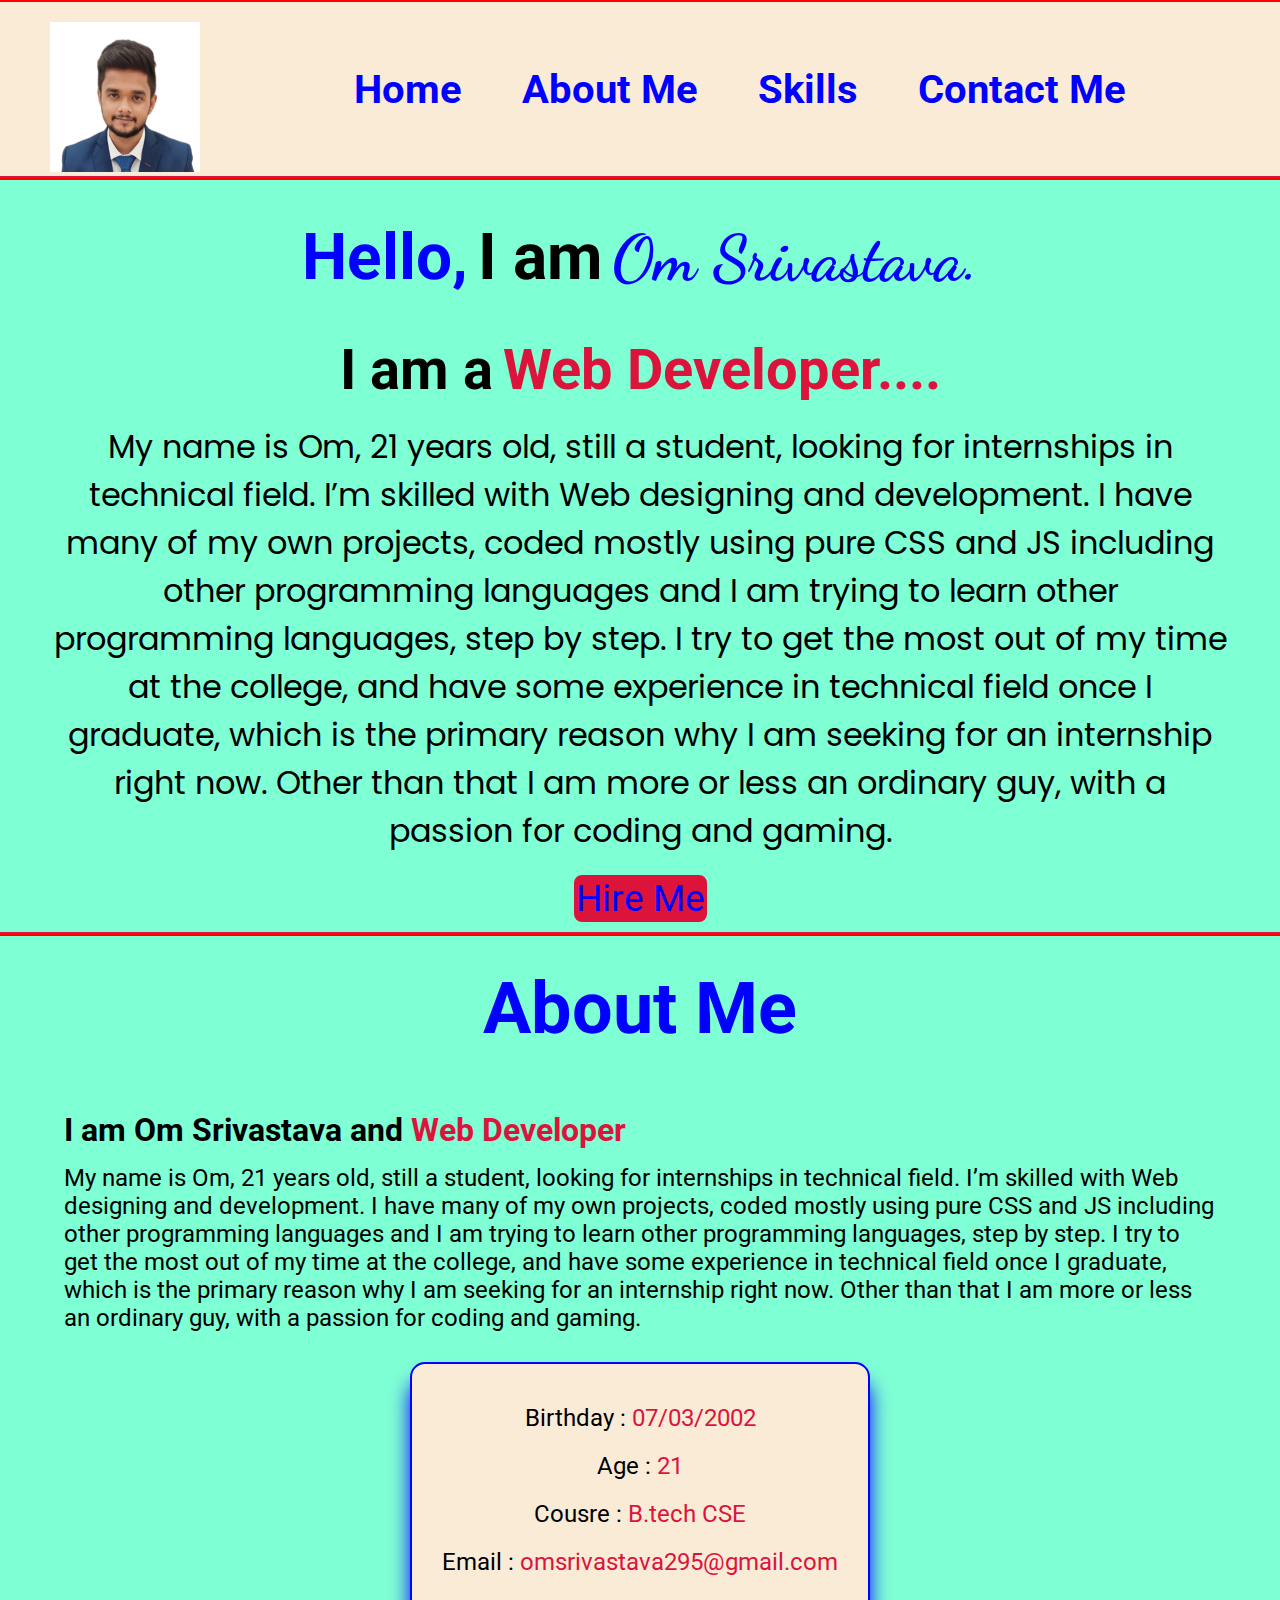
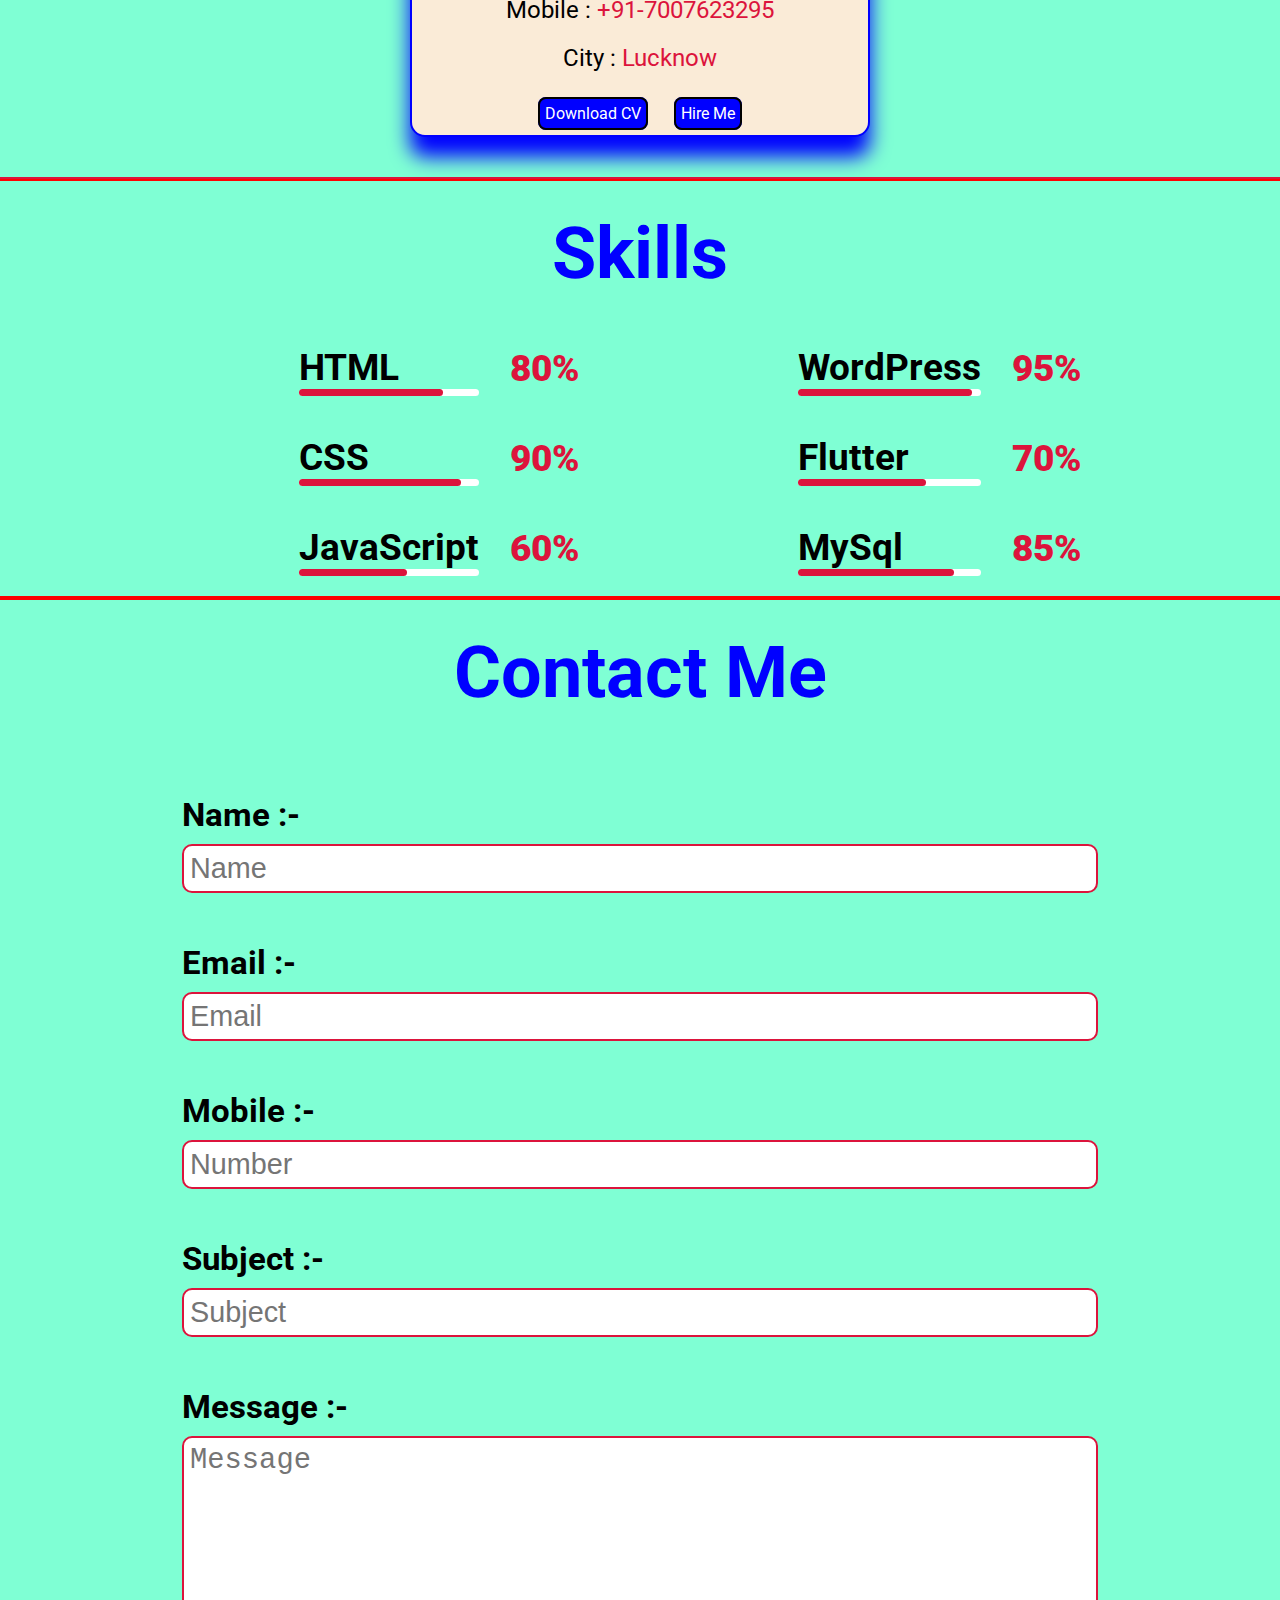
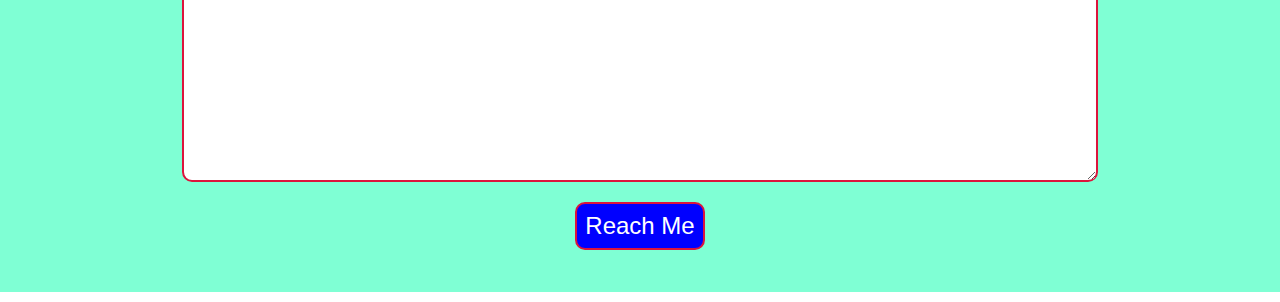
<file: Portfolio/index.html>
<!DOCTYPE html>
<html lang="en">

<head>
    <meta charset="UTF-8">
    <meta http-equiv="X-UA-Compatible" content="IE=edge">
    <meta name="viewport" content="width=device-width, initial-scale=1.0">
    <title>Portfolio</title>
    <link rel="stylesheet" href="style.css">
</head>

<body>
    <main>
        <header>
            <div class="container">
                <nav class="header">
                    <div class="logo">
                        <img src="pic.jpeg" alt="">
                    </div>
                    <ul class="navbar">
                        <li><a href="#home">Home</a></li>
                        <li><a href="#about">About Me</a></li>
                        <li><a href="#skills">Skills</a></li>
                        <li><a href="#contact">Contact Me</a></li>
                    </ul>
                </nav>
            </div>
        </header>

        <section class="home" id="home">
            <div class="container">
                <div class="row">
                    <div class="info">
                        <h2 class="hi">Hello,</h2>
                        <h2 class="me">I am </h2>
                        <h2 class="name">Om Srivastava.</h2>
                    </div>
                    <div class="do">
                        <h2 class="prof">I am a</h2>
                        <h2 class="profession">Web Developer....</h2>
                    </div>
                    <p class="para">My name is Om, 21 years old, still a student, looking for internships in technical
                        field. I’m skilled with Web designing and development. I have many of my own projects, coded
                        mostly using pure CSS and JS including other programming languages and I am trying to learn
                        other programming languages, step by step. I try to get the most out of my time at the college,
                        and have some experience in technical field once I graduate, which is the primary reason why I
                        am seeking for an internship right now. Other than that I am more or less an ordinary guy, with
                        a passion for coding and gaming.</p>
                    <a href="#contact" class="hire">Hire Me</a>
                </div>
            </div>
        </section>
        <section class="about" id="about">
            <div class="container">
                <div class="row">
                    <div class="title">
                        <h2>About Me</h2>
                    </div>
                </div>
                <div class="row">
                    <div class="content">
                        <div class="row">
                            <div class="about-text">
                                <h3>I am Om Srivastava and <span>Web Developer</span></h3>
                                <p>My name is Om, 21 years old, still a student, looking for internships in technical
                                    field. I’m skilled with Web designing and development. I have many of my own
                                    projects, coded mostly using pure CSS and JS including other programming languages
                                    and I am trying to learn other programming languages, step by step. I try to get the
                                    most out of my time at the college, and have some experience in technical field once
                                    I graduate, which is the primary reason why I am seeking for an internship right
                                    now. Other than that I am more or less an ordinary guy, with a passion for coding
                                    and gaming.</p>
                            </div>
                        </div>
                        <div class="row">
                            <div class="personal">
                                <div class="row">
                                    <div class="personal-info">
                                        <p>Birthday : <span>07/03/2002</span></p>
                                    </div>
                                    <div class="personal-info">
                                        <p>Age : <span>21</span></p>
                                    </div>
                                    <div class="personal-info">
                                        <p>Cousre : <span>B.tech CSE</span></p>
                                    </div>
                                    <div class="personal-info">
                                        <p>Email : <span>omsrivastava295@gmail.com</span></p>
                                    </div>
                                    <div class="personal-info">
                                        <p>Mobile : <span>+91-7007623295</span></p>
                                    </div>
                                    <div class="personal-info">
                                        <p>City : <span>Lucknow</span></p>
                                    </div>
                                </div>
                                <div class="row">
                                    <div class="buttons">
                                        <a href="#" class="download">Download CV</a>
                                        <a href="#contact" class="download2">Hire Me</a>
                                    </div>
                                </div>
                            </div>
                        </div>
                    </div>
                </div>
            </div>
        </section>

        <section class="skill" id="skills">
            <div class="container">
                <div class="row">
                    <div class="title">
                        <h2>Skills</h2>
                    </div>
                </div>
                <div class="skill-row">
                    <div class="direction">
                        <div class="half1">
                            <div class="skill-item">
                                <h4>HTML</h4>
                                <div class="progress">
                                    <div class="progress-made" style="width: 80%;"></div>
                                    <div class="percentage">80%</div>
                                </div>
                            </div>
                            <div class="skill-item">
                                <h4>CSS</h4>
                                <div class="progress">
                                    <div class="progress-made" style="width: 90%;"></div>
                                    <div class="percentage">90%</div>
                                </div>
                            </div>
                            <div class="skill-item">
                                <h4>JavaScript</h4>
                                <div class="progress">
                                    <div class="progress-made" style="width: 60%;"></div>
                                    <div class="percentage">60%</div>
                                </div>
                            </div>
                        </div>
                        <div class="half2">
                            <div class="skill-item">
                                <h4>WordPress</h4>
                                <div class="progress">
                                    <div class="progress-made" style="width: 95%;"></div>
                                    <div class="percentage">95%</div>
                                </div>
                            </div>
                            <div class="skill-item">
                                <h4>Flutter</h4>
                                <div class="progress">
                                    <div class="progress-made" style="width: 70%;"></div>
                                    <div class="percentage">70%</div>
                                </div>
                            </div>
                            <div class="skill-item">
                                <h4>MySql</h4>
                                <div class="progress">
                                    <div class="progress-made" style="width: 85%;"></div>
                                    <div class="percentage">85%</div>
                                </div>
                            </div>
                        </div>
                    </div>
                </div>
            </div>
        </section>

        <section class="contact" id="contact">
            <div class="container">
                <div class="row">
                    <div class="title">
                        <h2>Contact Me</h2>
                    </div>
                </div>
                <div class="row">
                    <div class="contact-form">
                        <div class="contact-row">
                            <div class="form-item">
                                <div class="form-writer">
                                    <h5>Name :-</h5>
                                    <input type="text" class="form-control" placeholder="Name">
                                </div>
                            </div>
                            <div class="form-item">
                                <div class="form-writer">
                                    <h5>Email :-</h5>
                                    <input type="text" class="form-control" placeholder="Email">
                                </div>
                            </div>
                            <div class="form-item">
                                <div class="form-writer">
                                    <h5>Mobile :-</h5>
                                    <input type="text" class="form-control" placeholder="Number">
                                </div>
                            </div>
                            <div class="form-item">
                                <div class="form-writer">
                                    <h5>Subject :-</h5>
                                    <input type="text" class="form-control" placeholder="Subject">
                                </div>
                            </div>
                            <div class="form-item">
                                <div class="form-writer">
                                    <h5>Message :-</h5>
                                    <textarea name="" class="form-control" id="" cols="20" rows="10" placeholder="Message"></textarea>
                                </div>
                            </div>
                        </div>
                        <div class="button-row">
                            <div class="form-button">
                                <button type="submit" class="btn">Reach Me</button>
                            </div>
                        </div>
                    </div>
                </div>
            </div>
        </section>
    </main>
</body>

</html>
</file>
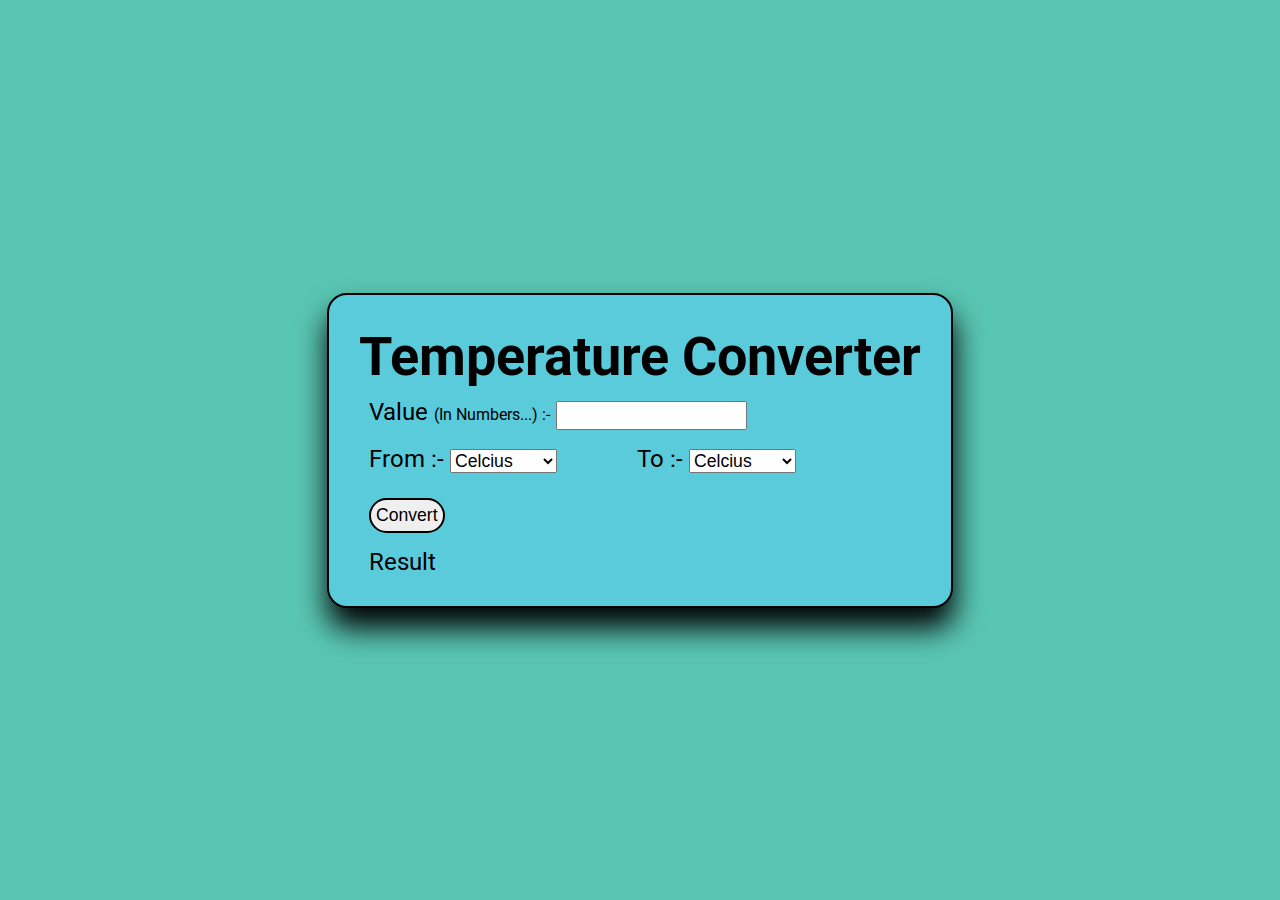
<file: Temperatur Converter/index.html>
<!DOCTYPE html>
<html lang="en">

<head>
    <meta charset="UTF-8">
    <meta http-equiv="X-UA-Compatible" content="IE=edge">
    <meta name="viewport" content="width=device-width, initial-scale=1.0">
    <title>Temperature Converter</title>
    <link rel="stylesheet" href="style.css">
</head>

<body>
    <main>
        <section>
            <div class="box">
                <h1>Temperature Converter</h1>
            </div>
            <div class="inputs">
                <div class="input1">
                    <label for="degree">Value <span id="small">(In Numbers...) :-</span></label>
                    <input type="number" name="degree" id="inputValue" required>
                </div>
                <div class="inpt">
                    <div class="from">
                        <label for="type">From :-</label>
                        <select name="type" id="type1">
                            <option value="celcius">Celcius</option>
                            <option value="fahrenheit">Fahrenheit</option>
                        </select>
                    </div>
                    <div class="to">
                        <label for="type">To :-</label>
                        <select name="type" id="type2">
                            <option value="celcius">Celcius</option>
                            <option value="fahrenheit">Fahrenheit</option>
                        </select>
                    </div>
                </div>
            </div>
            <button type="submit" id="btn" onclick="temperature()">Convert</button>
            <div class="resultss">
                <label for="result">Result</label>
                <div id="result"></div>
            </div>
            </div>

            <script src="index.js"></script>
        </section>
    </main>
</body>

</html>
</file>
<file: Portfolio/style.css>
@import url('https://fonts.googleapis.com/css2?family=Roboto&display=swap');
@import url('https://fonts.googleapis.com/css2?family=Dancing+Script:wght@500&display=swap');
@import url('https://fonts.googleapis.com/css2?family=Poppins:wght@300&display=swap');

*{
    margin: 0;
    padding: 0;
}

html{
    scroll-behavior: smooth;
}

main{
    background-color: aquamarine;
    font-family: 'Roboto', sans-serif;
}

.header{
    display: flex;
    background-color: antiquewhite;
}

.logo img{
    height: 150px;
    margin-left: 50px;
    margin-top: 20px;
}

.navbar{
    flex-direction: row;
    display: flex;
    margin: auto;
}

.navbar li{
    margin: 0px 30px;
    font-size: 2.5rem;
    list-style: none;
}

.navbar li a{
    text-decoration: none;
    color: blue;
    font-weight: bold;
}

.info{
    display: flex;
    justify-content: center;
    margin-top: 10px;
}

.hi{
    color: blue;
    margin-right: 10px;
    font-size: 4rem;
}

.me{
    font-size: 4rem;
    margin-right: 10px;
}

.name{
    font-size: 4rem;
    color: blue;
    font-family: 'Dancing Script', cursive;
}

.home{
    border-top: 2px solid crimson;
}

.container{
    border-top: 2px solid red;
}

.row{
    margin-top: 30px;
    display: flex;
    flex-direction: column;
    justify-content: center;
    align-items: center;
    text-align: center;
}

.do{
    display: flex;
    justify-content: center;
    margin-top: 40px;
}

.prof{
    font-size: 3.5rem;
    margin-right: 10px;
}

.profession{
    font-size: 3.5rem;
    color: crimson;
}

.para{
    margin: 20px 350px;
    font-size: 2rem;
    font-family: 'Poppins', sans-serif;
}

.hire{
    display: flex;
    justify-content: center;
    font-size: 2.3rem;
    color: blue;
    cursor: pointer;
    text-decoration: none;
    border: 2px solid crimson;
    background-color: crimson;
    border-radius: 8px;
    margin-bottom: 10px;
}

.hire:hover{
    color: crimson;
    background-color: blue;
    transform: scale(1.1);
}

.about{
    border-top: 2px solid crimson;
}

.title{
    font-size: 3rem;
    color: blue;
}

.about-text{
    width: 90%;
}

.about-text h3{
    text-align: initial;
    font-size: 2rem;
}

.about-text span{
    color: crimson;
}

.about-text p{
    font-size: 1.5rem;
    text-align: initial;
    margin-top: 15px;
}

.personal{
    font-size: 1.5rem;
    border: 2px solid blue;
    padding: 0px 20px;
    border-radius: 15px;
    border-radius: 15px;
    box-shadow: 0px 20px 20px blue;
    background-color: antiquewhite;
    height: auto;
}

.personal:hover{
    border: 2px solid crimson;
    box-shadow: 0px 20px 20px crimson;
    background-color: aqua;
    height: 54vh;
}

.personal-info{
    margin: 10px;
}

.personal-info span{
    color: crimson;
}

.buttons{    
    margin-top: -15px;
    margin-bottom: 10px;
}

.download{
    list-style: none;
    text-decoration: none;
    color: white;
    border: 2px solid black;
    margin: 10px;
    border-radius: 8px;
    font-size: 1rem;
    padding: 5px;
    background-color: blue;
}

.download:hover{
    background-color: crimson;
}

.download2{
    list-style: none;
    text-decoration: none;
    color: white;
    border: 2px solid black;
    margin: 10px;
    border-radius: 8px;
    font-size: 1rem;
    padding: 5px;
    background-color: blue;
}

.download2:hover{
    background-color: crimson;
}

.skill{
    border-top: 2px solid crimson;
    margin-top: 40px;
}

.skill-row{
    margin-top: 30px;
}

.direction{
    display: flex;
    justify-content: space-evenly;
    font-size: 2.3rem;
}

.skill-item{
    padding: 20px;
}

.progress{
    background-color: white;
    height: 7px;
    border-radius: 4px;
    width: 100%;
    position: relative;
}

.progress-made{
    position: absolute;
    left: 0;
    top: 0;
    height: 100%;
    border-radius: 4px;
    background-color: crimson;
}

.percentage{
    position: absolute;
    right: -100px;
    color: crimson;
    top: -40px;
    font-weight: 900;
    line-height: 40px;
}

.contact{
    border-top: 2px solid red;
}

.contact-row{
    margin-top: 30px;
    display: flex;
    flex-direction: column;
    justify-content: center;
    align-items: center;
    text-align: initial;
    width: 100vh;
    font-size: 2.5rem;
}

.form-control{
    width: 100vh;
    font-size: 1.8rem;
    margin: 10px 0px;
    padding: 6px;
    border: 2px solid crimson;
    border-radius: 10px;
}

.form-writer{
    margin: 20px;
}

.button-row{
    margin-top: -20px;
    height: 10vh;
}

.btn{
    font-size: 1.5rem;
    padding: 8px;
    border: 2px solid crimson;
    border-radius: 10px;
    background-color: blue;
    color: white;
    cursor: pointer;
}

.btn:hover{
    background-color: crimson;
    cursor: pointer;
}

@media (max-width: 1420px) {
    
    .para{
        margin: 20px 50px;
    }
}

@media (max-width: 1000px){

    .logo img{
        margin: auto;
        display: flex;
        margin-top: 20px;
    }

    .header{
        flex-direction: column;
    }

    .navbar{
        flex-direction: column;
        align-items: center;
        margin: 15px;
    }

    .navbar li {
        margin: 10px 30px;
    }
}

@media (max-width: 750px){

    .hi{
        font-size: 2.5rem;
    }

    .me{
        font-size: 2.5rem;
    }

    .name{
        font-size: 2.5rem;
    }

    .do{
        margin-top: 30px;
    }

    .prof{
        font-size: 2rem;
    }

    .profession{
        font-size: 2rem;
    }

    .para{
        font-size: 1.3rem;
    }

    .hire{
        font-size: 1.5rem;
    }

    .title {
        font-size: 2.5rem;
    }

    .half1{
        margin-right: auto;
    }

    .skill-row{
        transform: scale(0.7);
    }

    .contact-row{
        margin-top: 20px;
        font-size: 1.5rem;
    }

    .form-control{
        width: auto;
        font-size: 1.5rem;
    }
}

@media (max-width: 640px){

    .half2{
        margin-right: auto;
    }

    .direction{
        flex-direction: column;
    }

    .skill-row{
        display: flex;
        justify-content: center;
        margin-top: -50px;
    }

    .hi{
        font-size: 1.5rem;
    }

    .me{
        font-size: 1.5rem;
    }

    .name{
        font-size: 1.5rem;
    }

    .do{
        margin-top: 20px;
    }

    .prof{
        font-size: 1.5rem;
    }

    .profession{
        font-size: 1.5rem;
    }

    .para{
        font-size: 1rem;
    }

    .hire{
        font-size: 1rem;
    }

    .title {
        font-size: 1.5rem;
    }

    .about-text h3 {
        font-size: 1.5rem;
    }

    .about-text p{
        font-size: 1rem;
    }

    .personal{
        font-size: 1rem;
    }

    .download{
        font-size: 0.7rem;
    }

    .download2{
        font-size: 0.7rem;
    }

    .navbar li{
        font-size: 1.5rem;
    }

    .btn{
        font-size: 1rem;
    }

    *{
        margin: 0;
        padding: 0;
    }

    .contact-row{
        width: auto;
    }

    .direction{
        font-size: 1.5rem;
    }
}


@media (max-width: 350px) {
    
    .personal{
        transform: scale(0.7);
    }

    .contact-form{
        margin-top: -250px;
        transform: scale(0.5);
    }
}
</file>
<file: Temperatur Converter/style.css>
@import url('https://fonts.googleapis.com/css2?family=Roboto&display=swap');

*{
    margin: 0;
    padding: 0;
}

main{
    min-height: 100vh;
    background: #59c6b3;
    display: flex;
    align-items: center;
    justify-content: center;
    font-family: 'Roboto', sans-serif;
}

section{
    border: 2px solid black;
    padding: 30px;
    border-radius: 20px;
    background: #59cbdb;
    box-shadow: 1px 20px 30px black;
}

.box{
    display: flex;
    justify-content: center;
    font-size: 1.7rem;
}

.inputs{
    display: flex;
    flex-direction: column;
    padding: 10px;
}

.input1{
    font-size: 1.5rem;
}

#small{
    font-size: 1rem;
}

#inputValue{
    padding: 5px;
}

.inpt{
    font-size: 1.5rem;
    margin: 15px 0px;
    display: flex;
    flex-direction: row;
}

.from{
    margin-right: 80px;
}

#type1{
    font-size: 1.1rem;
}

#type2{
    font-size: 1.1rem;
}

#btn{
    font-size: 1.1rem;
    padding: 5px;
    border: 2px solid black;
    border-radius: 20px;
    margin-bottom: 15px;
    margin-left: 10px;
    cursor: pointer;
}

.resultss{
    font-size: 1.5rem;
    margin-left: 10px;
}



@media only screen and (max-width: 575px) {
    section {
        transform: scale(0.95);
    }
}

@media only screen and (max-width: 481px) {
    section {
        transform: scale(0.6);
    }
}

@media only screen and (max-width: 232px) {
    section {
        transform: scale(0.4);
    }
}
</file>
